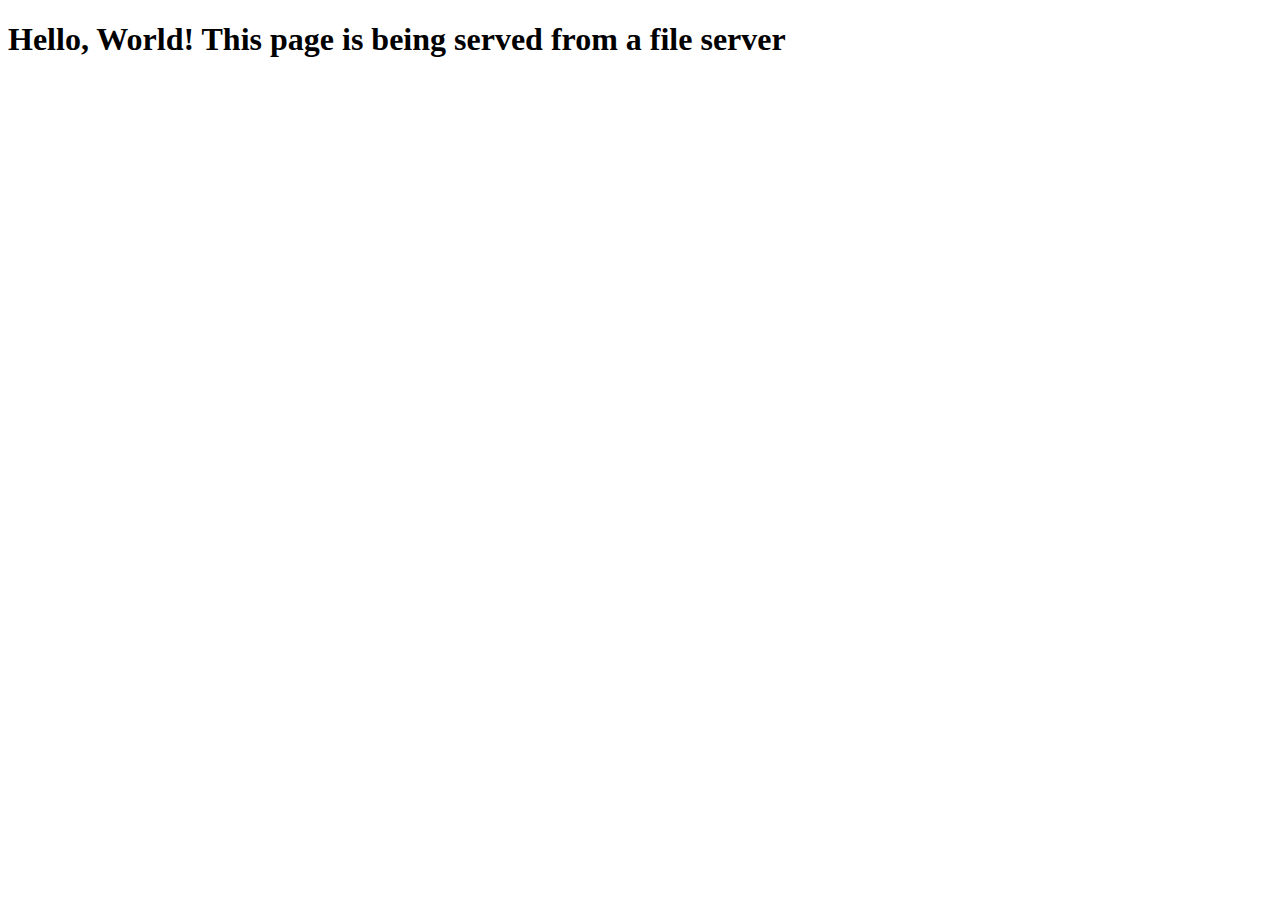
<file: 2_pacotes_importantes/5_file_server/public/index.html>
<!DOCTYPE html>
<html lang="en">
<head>
    <meta charset="UTF-8">
    <meta name="viewport" content="width=device-width, initial-scale=1.0">
    <title>Hello World</title>
    <link href="favicon.ico" rel="icon" type="image/x-icon">
</head>
<body>
    <h1>Hello, World! This page is being served from a file server</h1>
</body>
</html>
</file>
